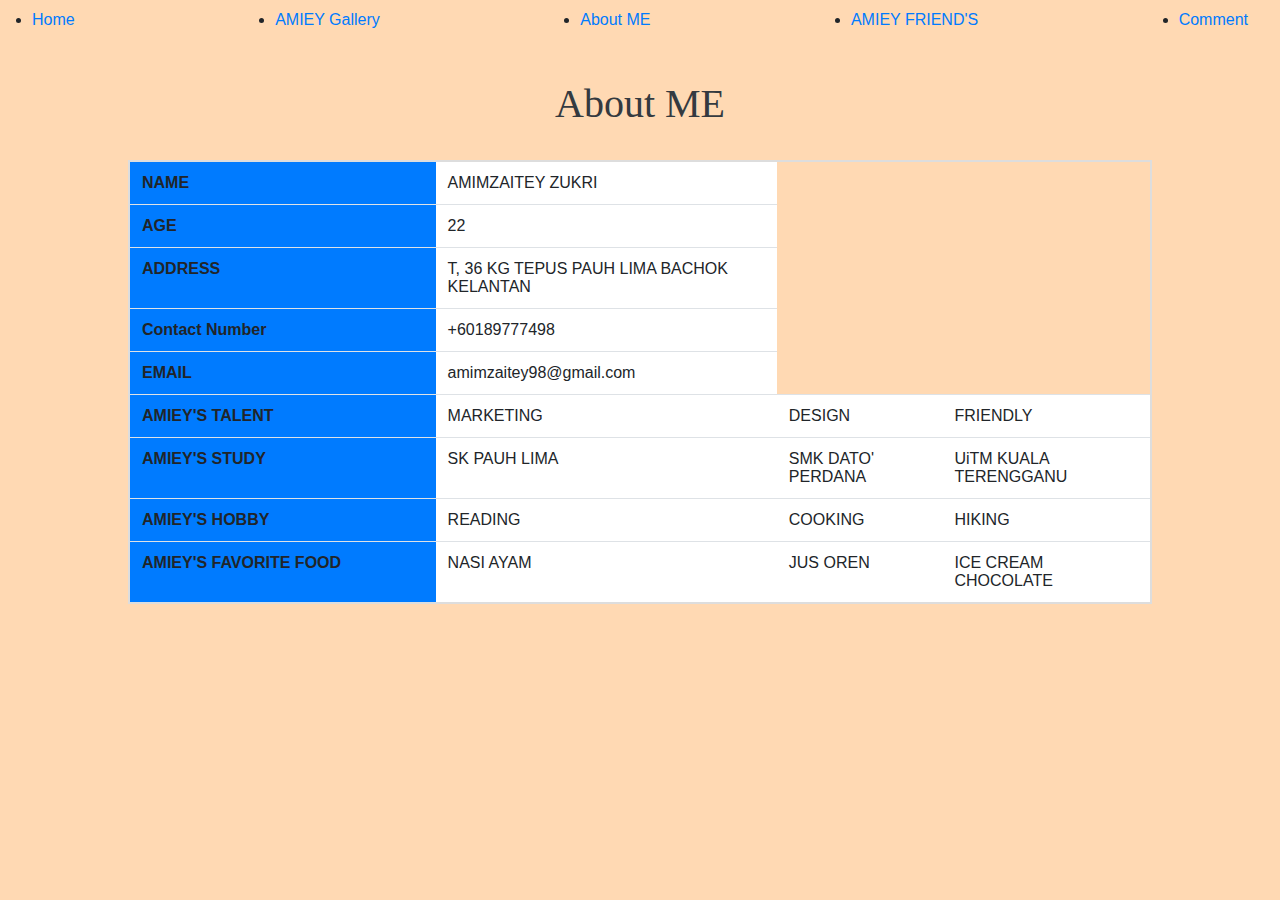
<file: Index3.html>
<!-----PROJECT INDIVIDUAL- AMIEY----->

<html lang "en">
<body class = "bg-color" >
	<head>
		<meta charset = "UTF-8">
		<title>AbOUT ME</title>
		<link rel = "stylesheet" href = "css/bootstrap.css">
		<link rel = "stylesheet" href = "css/mycss.css">
	<style>
	</style>
	</head>

	<ul class = "mynavbar navbar-light bg-Black">
		<li><a href = "index1.html">Home</a></li>
		<li><a href = "index2.html">AMIEY Gallery</a></li>
		<li><a href = "index3.html">About ME</a></li>
                <li><a href = "index4.html">AMIEY FRIEND'S</a></li>
		<li><a href = "index5.html">Comment</a></li>
	</ul>
	
	<br/>
	<b>
	<font face = "Trebuchet MS" color = "#343a40">
	<h1 class = "tcenter">About ME</h1>
	</b>
</br> 

           <table class = "table" align = "center">

  <tr>
    <th bgcolor = "#007bff" width ="30%" height = 80% >NAME</td>
    <td bgcolor = "#ffffff">AMIMZAITEY ZUKRI</td>
  </tr>
  <tr>
    <th bgcolor = "#007bff" width ="30%" height = 80% >AGE</td>
    <td bgcolor = "#ffffff">22</td>
  </tr>
  <tr>
    <th bgcolor = "#007bff" width ="30%">ADDRESS</td>
    <td bgcolor = "#ffffff">T, 36 KG TEPUS PAUH LIMA BACHOK KELANTAN</td>
  </tr>
  <tr>
    <th bgcolor = "#007bff"width ="30%" height = 80% >Contact Number</td>
    <td bgcolor = "#ffffff"">+60189777498</td>
  </tr>
  <tr>
    <th bgcolor = "#007bff"width ="30%" height = 80% >EMAIL</td>
    <td bgcolor = "#ffffff">amimzaitey98@gmail.com</td>
  </tr>
  <tr>
    <th bgcolor = "#007bff"width ="30%" height = 80% >AMIEY'S TALENT</td>
    <td bgcolor = "#ffffff">MARKETING
    <td bgcolor = "#ffffff">DESIGN
    <td bgcolor = "#ffffff">FRIENDLY</td>
  </tr>
  <tr>
    <th bgcolor = "#007bff"width ="30%" height = 80% >AMIEY'S STUDY</td>
    <td bgcolor = "#ffffff">SK PAUH LIMA</td>
    <td bgcolor = "#ffffff">SMK DATO' PERDANA</td>
    <td bgcolor = "#ffffff">UiTM KUALA TERENGGANU</td>
  </tr>
  <tr>
    <th bgcolor = "#007bff"width ="30%" height = 80% >AMIEY'S HOBBY</td>
    <td bgcolor = "#ffffff">READING</td>
    <td bgcolor = "#ffffff">COOKING</td>
    <td bgcolor = "#ffffff">HIKING</td>
  </tr>
  <tr>
    <th bgcolor = "#007bff"width ="30%" height = 80% >AMIEY'S FAVORITE FOOD</td>
    <td bgcolor = "#ffffff">NASI AYAM</td>
    <td bgcolor = "#ffffff">JUS OREN</td>
    <td bgcolor = "#ffffff">ICE CREAM CHOCOLATE</td>
  </tr>
</table>

</body>
</html>
</file>
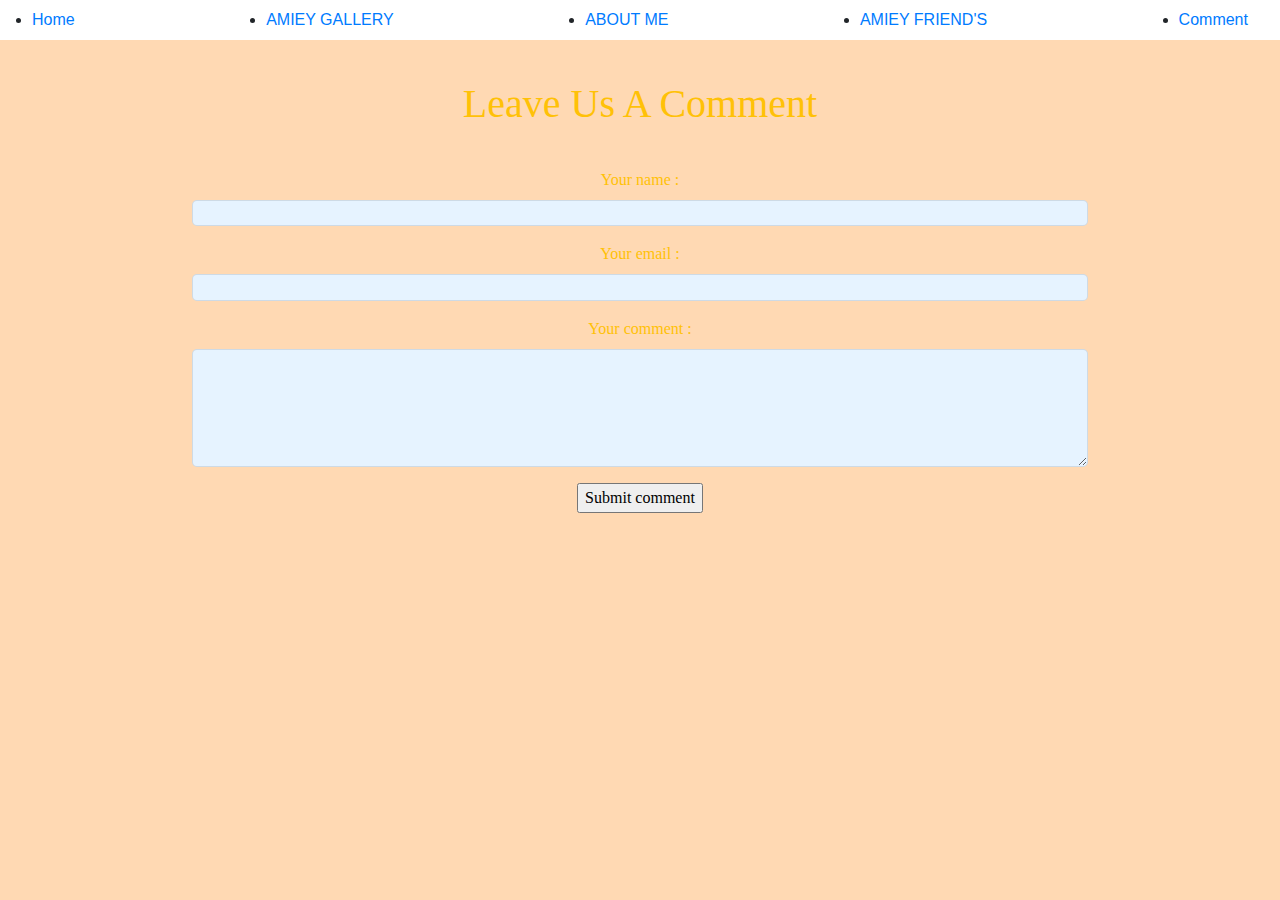
<file: Index5.html>
<!-----PROJECT INDIVIDUAL- AMIEY----->

<html lang "en">
<body class = "bg-color" >
	<head>
		<meta charset = "UTF-8">
		<title>Comment</title>
		<link rel = "stylesheet" href = "css/bootstrap.css">
		<link rel = "stylesheet" href = "css/mycss.css">
	<style>
	</style>
	</head>

	<ul class = "mynavbar navbar-light bg-white">
		<li><a href = "index1.html">Home</a></li>
		<li><a href = "index2.html">AMIEY GALLERY</a></li>
		<li><a href = "index3.html">ABOUT ME</a></li>
                <li><a href = "index4.html">AMIEY FRIEND'S</a></li>
		<li><a href = "index5.html">Comment</a></li>
	</ul>
	
	<br/>
	
	<font face = "Trebuchet MS" color = "#ffc107">
	<h1 " class = "tcenter">Leave Us A Comment</h1>
	</b>


<div align = "center" id = "respond">

  <form>

    <label>Your name :</label>
    <input type="text">
 </form>

 <form>
    <label for="email" >Your email :</label>
    <input type="email">
 </form>

 <form>
    <label for="comment">Your comment :</label>
    <textarea name="comment" rows="5"></textarea>
</form>

 <form>
    <!----- comment_post_ID value hard-coded as 1 ----->
    <input name="submit" type="submit" value="Submit comment" />
</form>

</div>
</body>
</html>
</file>
<file: css/mycss.css>
#respond {
  margin-top: 40px;
}

#respond input[type='text'],
#respond input[type='email'], 
#respond textarea {
  margin-bottom: 10px;
  display: block;
  width: 70%;
  background-color: #e6f3ff;

  border: 1px solid rgba(0, 0, 0, 0.1);
  -webkit-border-radius: 5px;
  -moz-border-radius: 5px;
  -o-border-radius: 5px;
  -ms-border-radius: 5px;
  -khtml-border-radius: 5px;
  border-radius: 5px;

  line-height: 1.4em;
}

.tcenter { text-align: center; }

.bg-color { background-color: #ffd9b3; }

.img-border { 
  padding: 0.5rem;
  background-color: #fff;
  border: 6px solid #e6f3ff;
  border-radius: 0.5rem;
  max-width: 100%;
  height: auto;
}

.headline { font-face: Tahoma; }

.mynavbar {
  position: relative;
  display: -ms-flexbox;
  display: flex;
  -ms-flex-wrap: wrap;
  flex-wrap: wrap;
  -ms-flex-align: center;
  align-items: center;
  -ms-flex-pack: justify;
  justify-content: space-between;
  padding: 0.5rem 2rem;
}

.gallery {
  margin: 5px;
  border: 5px solid #fff;
  float: center;
  align: center;
  width: 327px;
  background-color: #fff;
  padding: 0.5rem;
}

.gallery:hover {
  border: 1px solid #777;
}

.gallery img {
  width: 300;
  height: 300;
}

.div.desc {
  padding: 15px;
  text-align: center;
}

.table {
  font-family: arial, sans-serif;
  border-collapse: collapse;
  width: 80%;
  border: 2px solid #dddddd;
}

.td {
  border: 4px solid #000000;
  text-align: left;
  padding: 8px;
}
.tr {
  border: 4px solid #dddddd;
  text-align: left;
  padding: 8px;
border: 4px solid #000000
}

.tr:nth-child(even) {
  background-color: #dddddd;
}
</file>
